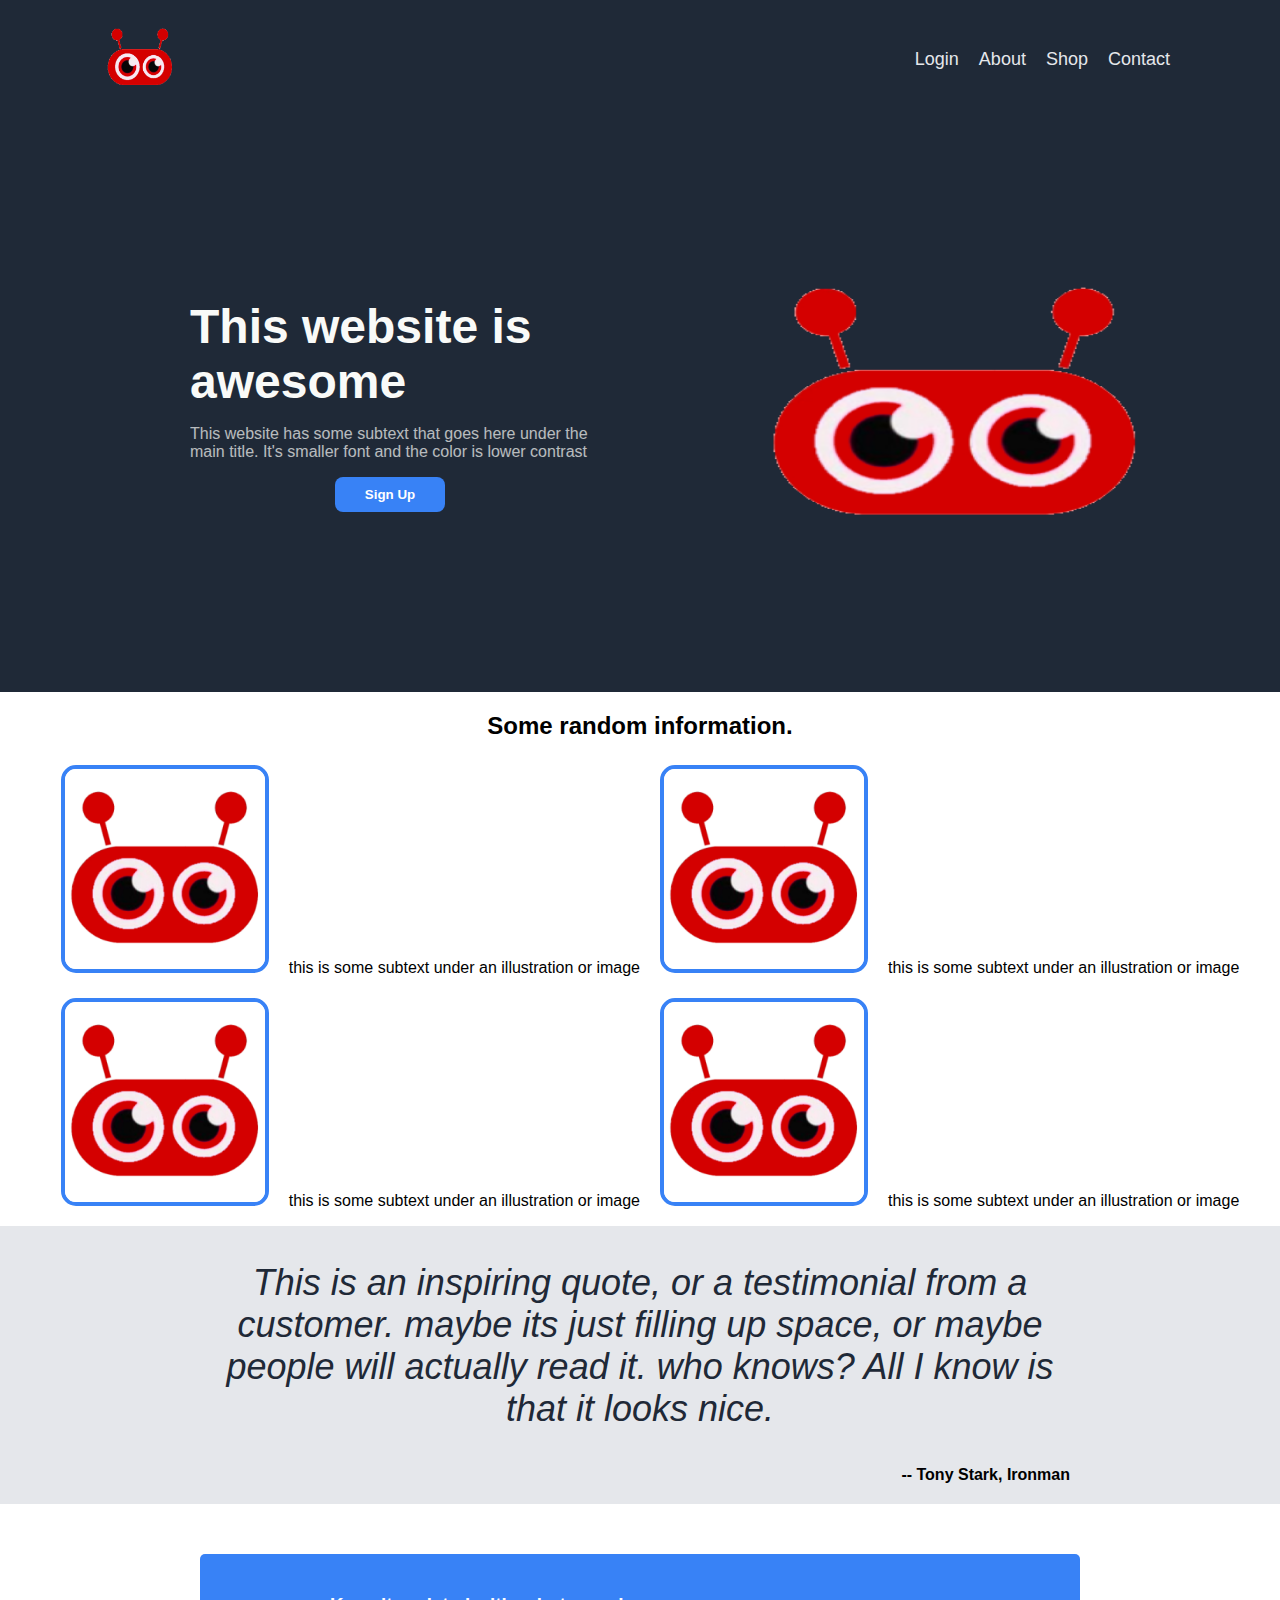
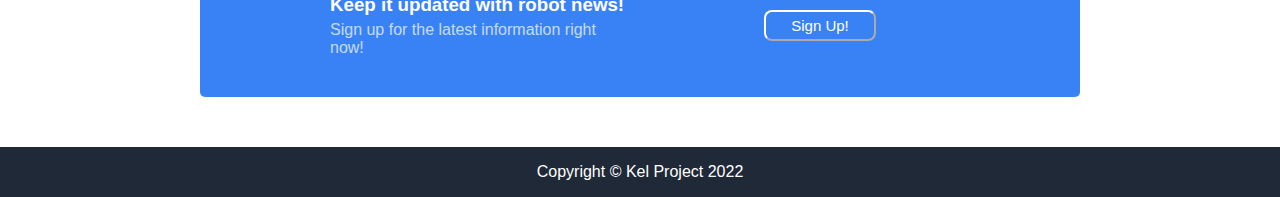
<file: index.html>
<!DOCTYPE html>
<html>
    <head>
        <meta charset="UTF-8">
        <link rel="icon" href="src/myrobot2.png">
        <link href="css/main.css" rel="stylesheet" type="text/css" media="all">
        <title>Mywebsite2 - Kel</title>
    </head>
</html>
<body>
    <div class="container">
        <nav class="navbar">
            <div class="header-logo">
                <img src="src/myrobot2.png" alt="myrobot">
            </div>
            <div class="header-link">
                <a href="#">Login</a>
                <a href="#">About</a>
                <a href="#">Shop</a>
                <a href="#">Contact</a>
            </div>
        </nav>
        <div class="main">
            <div class="main main-cont">
                <h1>This website is awesome</h1>
                <p>This website has some subtext that goes here under the main title. It's smaller font and the color is lower contrast</p>
                <button type="button">Sign Up</button>
            </div>
            <div class="main-1 main-image">
                <img src="src/myrobot2.png" alt="robot">
            </div>
        </div>
        <div class="content">
            <h2>Some random information.</h2>
            <div class="content-info">
                <div>
                    <img src="src/myrobot.png"
                    <p>this is some subtext under an illustration or image</p>
                </div>
                <div>
                    <img src="src/myrobot.png"
                    <p>this is some subtext under an illustration or image</p>
                </div>
                <div>
                    <img src="src/myrobot.png"
                    <p>this is some subtext under an illustration or image</p>
                </div>
                <div>
                    <img src="src/myrobot.png"
                    <p>this is some subtext under an illustration or image</p>
                </div>
            </div>
        </div>
        <div class="bx quote">
            <p>This is an inspiring quote, or a testimonial from a customer. maybe its just filling up space, or maybe people will actually read it. who knows? All I know is that it looks nice.</p>
            <b> -- Tony Stark, Ironman</b>
        </div>
        <div class="sign-up">
            <div class="sign-item sign-text">
                <h3>Keep it updated with robot news!</h3>
                <p>Sign up for the latest information right now!</p>
            </div>
            <div class="sign-item sign-button">
                <button type="button">Sign Up!</button>
            </div>
        </div>
        <div class="bx footer">
            <p>Copyright © Kel Project 2022</p>
        </div>
    </div>
</body>
</file>
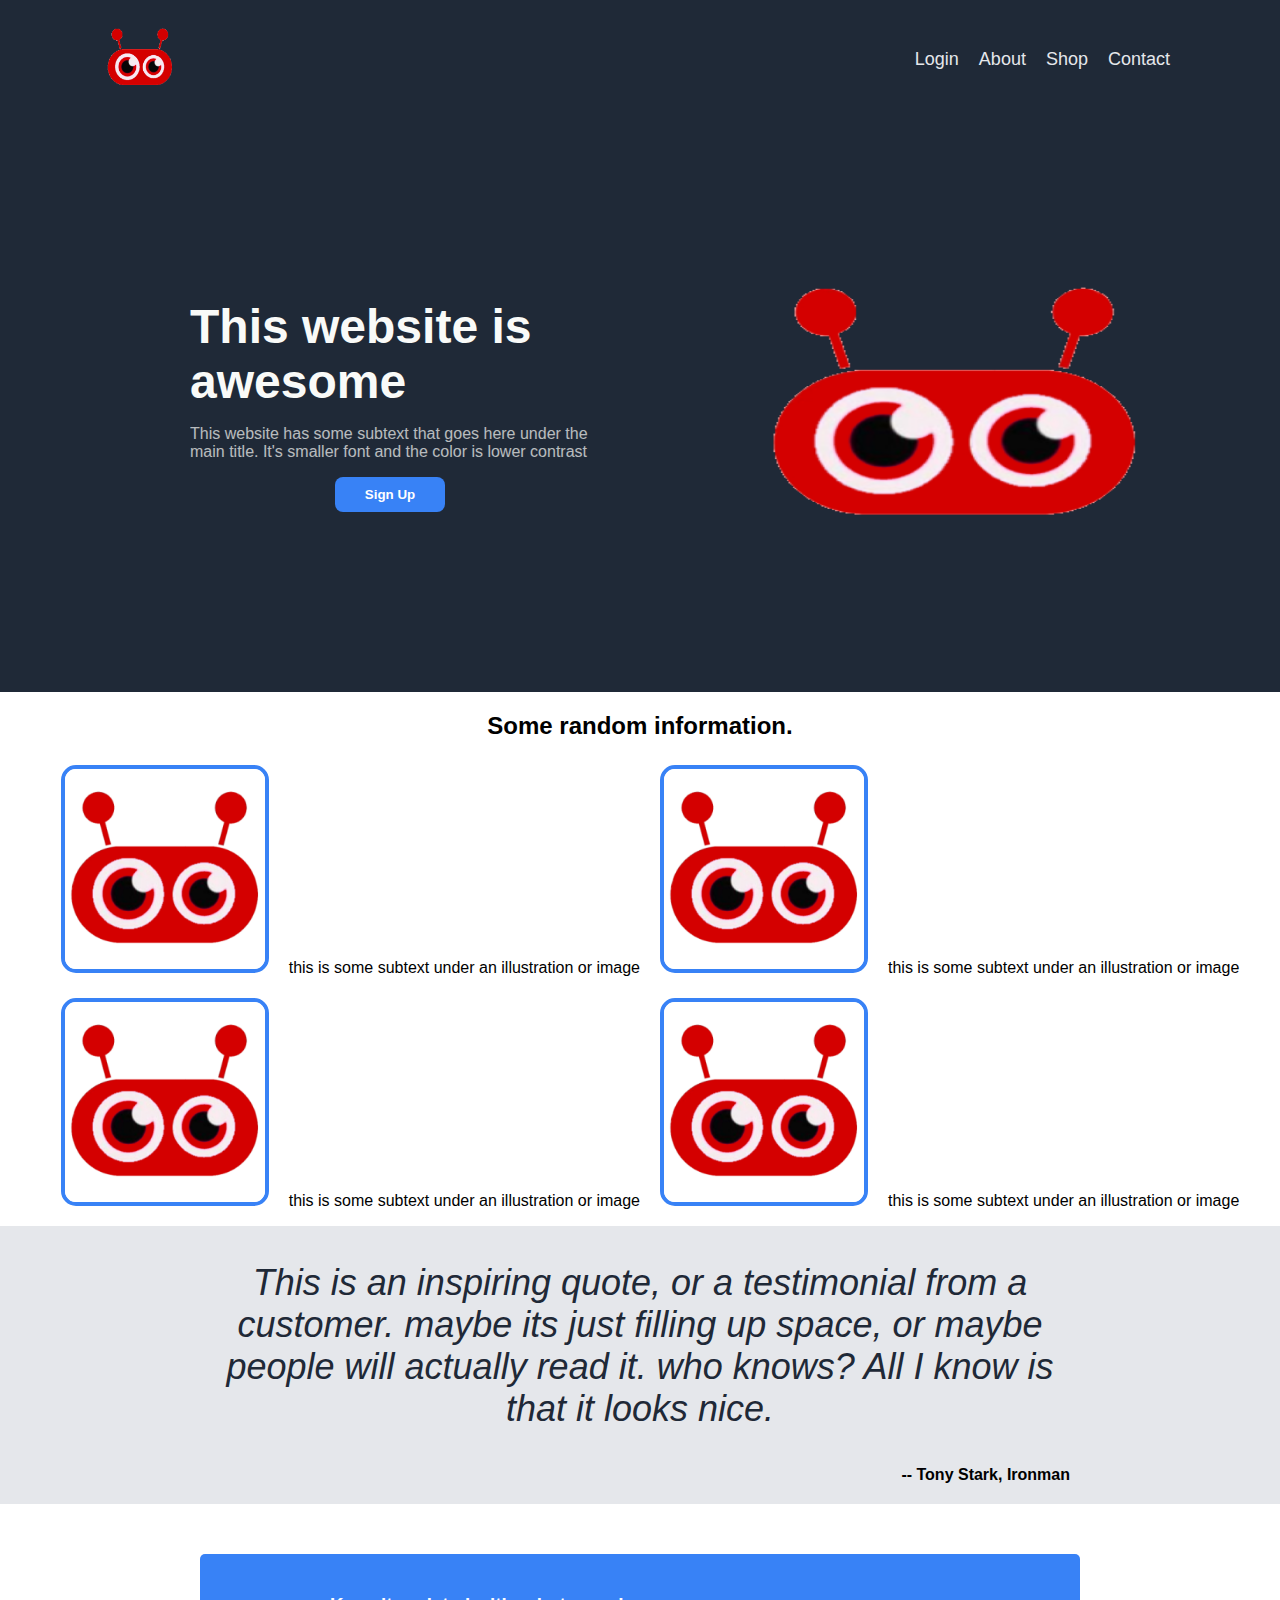
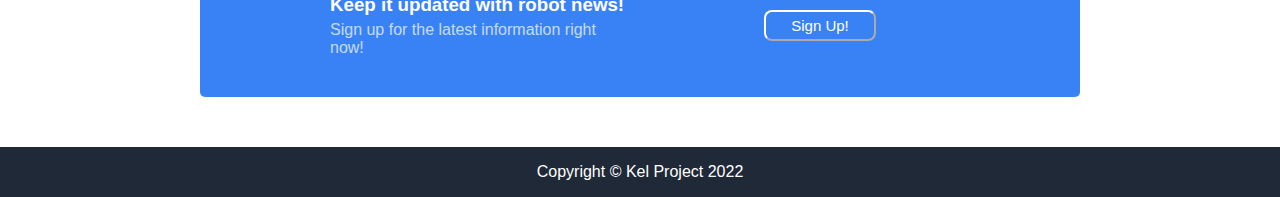
<file: myrobot.html>
<!DOCTYPE html>
<html>
    <head>
        <meta charset="UTF-8">
        <link rel="icon" href="src/myrobot2.png">
        <link href="main.css" rel="stylesheet" type="text/css" media="all">
        <title>Mywebsite2 - Kel</title>
    </head>
</html>
<body>
    <div class="container">
        <nav class="navbar">
            <div class="header-logo">
                <img src="src/myrobot2.png" alt="myrobot">
            </div>
            <div class="header-link">
                <a href="#">Login</a>
                <a href="#">About</a>
                <a href="#">Shop</a>
                <a href="#">Contact</a>
            </div>
        </nav>
        <div class="main">
            <div class="main main-cont">
                <h1>This website is awesome</h1>
                <p>This website has some subtext that goes here under the main title. It's smaller font and the color is lower contrast</p>
                <button type="button">Sign Up</button>
            </div>
            <div class="main-1 main-image">
                <img src="src/myrobot2.png" alt="robot">
            </div>
        </div>
        <div class="content">
            <h2>Some random information.</h2>
            <div class="content-info">
                <div>
                    <img src="src/myrobot.png"
                    <p>this is some subtext under an illustration or image</p>
                </div>
                <div>
                    <img src="src/myrobot.png"
                    <p>this is some subtext under an illustration or image</p>
                </div>
                <div>
                    <img src="src/myrobot.png"
                    <p>this is some subtext under an illustration or image</p>
                </div>
                <div>
                    <img src="src/myrobot.png"
                    <p>this is some subtext under an illustration or image</p>
                </div>
            </div>
        </div>
        <div class="bx quote">
            <p>This is an inspiring quote, or a testimonial from a customer. maybe its just filling up space, or maybe people will actually read it. who knows? All I know is that it looks nice.</p>
            <b> -- Tony Stark, Ironman</b>
        </div>
        <div class="sign-up">
            <div class="sign-item sign-text">
                <h3>Keep it updated with robot news!</h3>
                <p>Sign up for the latest information right now!</p>
            </div>
            <div class="sign-item sign-button">
                <button type="button">Sign Up!</button>
            </div>
        </div>
        <div class="bx footer">
            <p>Copyright © Kel Project 2022</p>
        </div>
    </div>
</body>
</file>
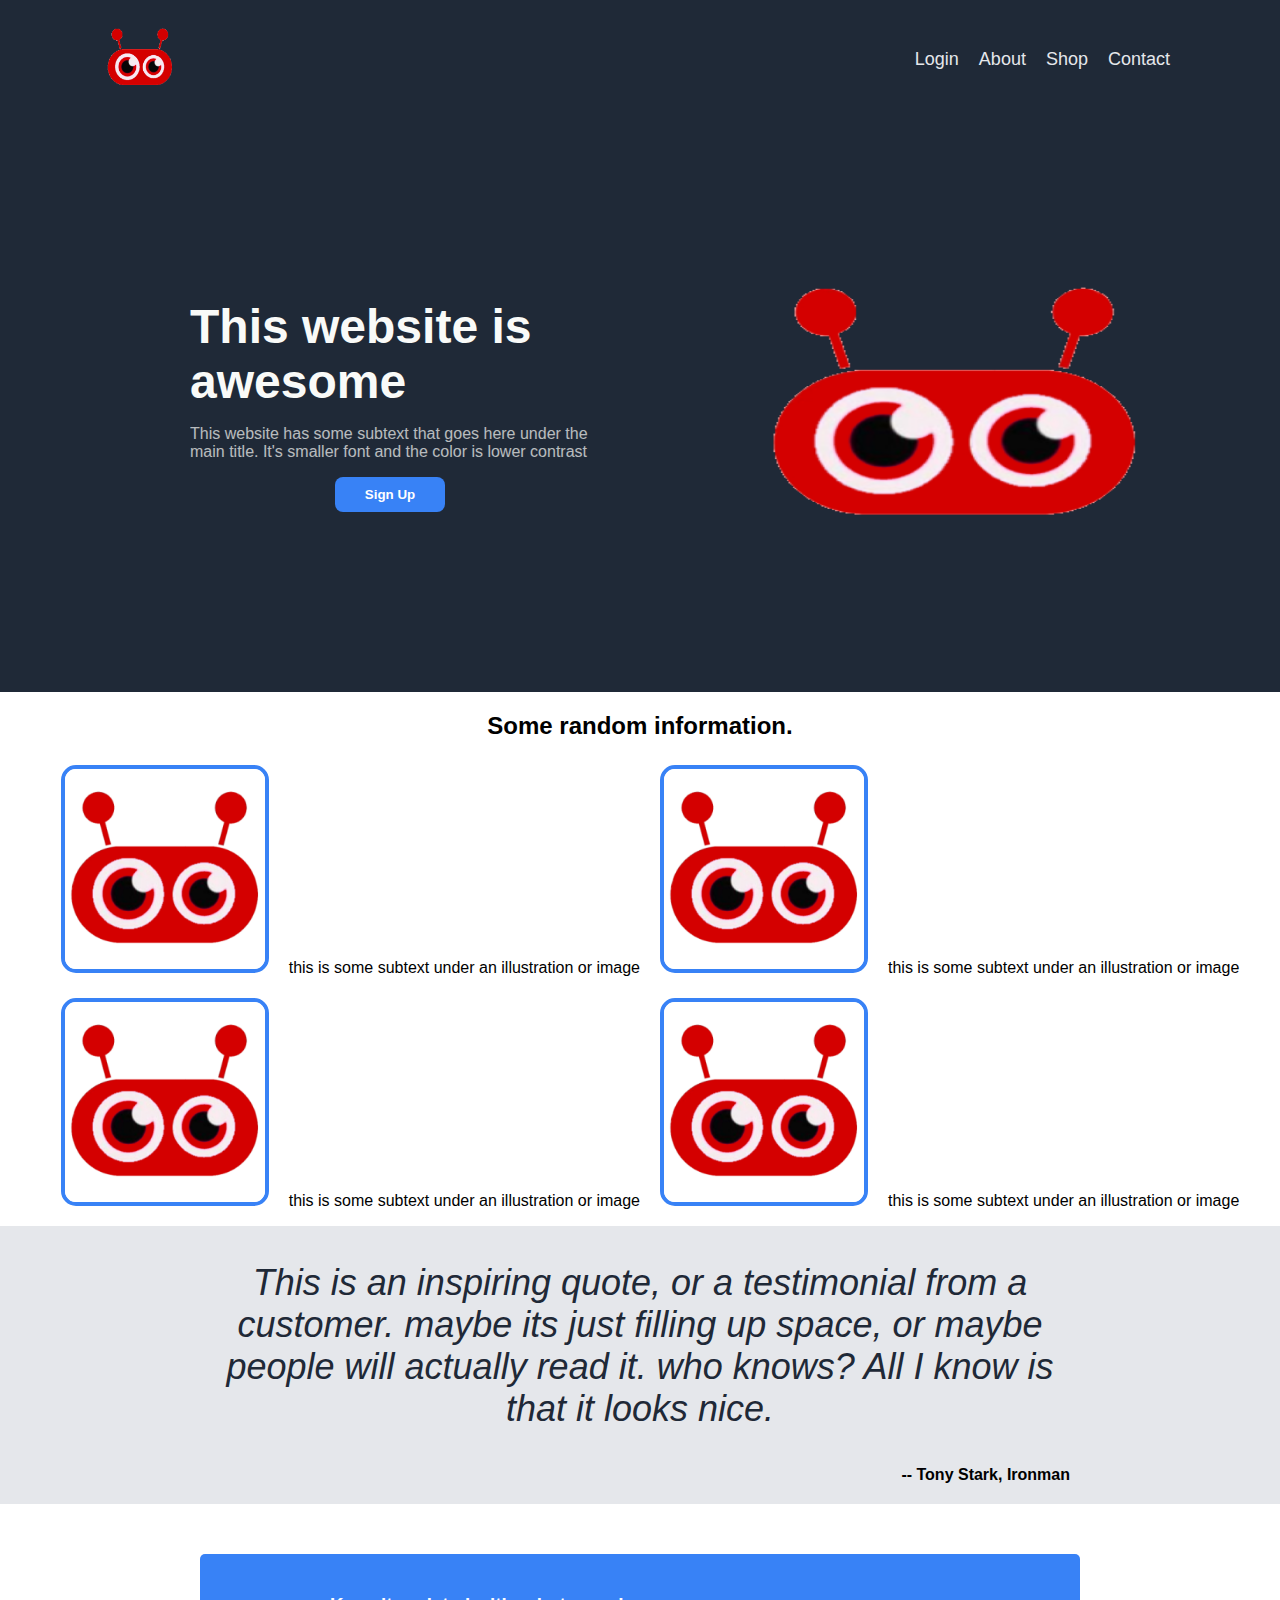
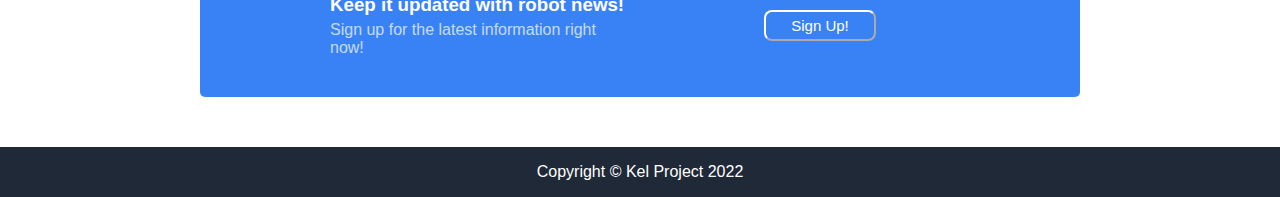
<file: Untitled-1.html>
<!DOCTYPE html>
<html>
    <head>
        <meta charset="UTF-8">
        <link rel="icon" href="src/myrobot2.png">
        <link href="main.css" rel="stylesheet" type="text/css" media="all">
        <title>Mywebsite2 - Kel</title>
    </head>
</html>
<body>
    <div class="container">
        <nav class="navbar">
            <div class="header-logo">
                <img src="src/myrobot2.png" alt="myrobot">
            </div>
            <div class="header-link">
                <a href="#">Login</a>
                <a href="#">About</a>
                <a href="#">Shop</a>
                <a href="#">Contact</a>
            </div>
        </nav>
        <div class="main">
            <div class="main main-cont">
                <h1>This website is awesome</h1>
                <p>This website has some subtext that goes here under the main title. It's smaller font and the color is lower contrast</p>
                <button type="button">Sign Up</button>
            </div>
            <div class="main-1 main-image">
                <img src="src/myrobot2.png" alt="robot">
            </div>
        </div>
        <div class="content">
            <h2>Some random information.</h2>
            <div class="content-info">
                <div>
                    <img src="src/myrobot.png"
                    <p>this is some subtext under an illustration or image</p>
                </div>
                <div>
                    <img src="src/myrobot.png"
                    <p>this is some subtext under an illustration or image</p>
                </div>
                <div>
                    <img src="src/myrobot.png"
                    <p>this is some subtext under an illustration or image</p>
                </div>
                <div>
                    <img src="src/myrobot.png"
                    <p>this is some subtext under an illustration or image</p>
                </div>
            </div>
        </div>
        <div class="bx quote">
            <p>This is an inspiring quote, or a testimonial from a customer. maybe its just filling up space, or maybe people will actually read it. who knows? All I know is that it looks nice.</p>
            <b> -- Tony Stark, Ironman</b>
        </div>
        <div class="sign-up">
            <div class="sign-item sign-text">
                <h3>Keep it updated with robot news!</h3>
                <p>Sign up for the latest information right now!</p>
            </div>
            <div class="sign-item sign-button">
                <button type="button">Sign Up!</button>
            </div>
        </div>
        <div class="bx footer">
            <p>Copyright © Kel Project 2022</p>
        </div>
    </div>
</body>
</file>
<file: css/main.css>
body{
    background-color: #ffffff;
    padding: 0 ;
    margin: 0;
    text-align: center;
    font-family: 'Roboto', Arial;
}

.container{
    display: flex;
    flex-direction: column;
}
/* Navbar Part */

.navbar {
    display: flex;
    color: #F9FAF8;
    background-color: #1F2937;
    padding: 20px 0px 20px 100px;
    align-items: center;
}

.header-logo img {
    width: 80px;
    height: 75px;
    margin-right: auto;
}

.header-link {
    display: flex;
    margin-left: auto;
    padding: 0px 100px 0px 0px;  
}

.header-link a {
    text-decoration: none;
    color: #E5E7EB;
    font-size: 18px;
    padding: 10px;
    font-family: 'Roboto', arial;
}

/* main Part */

.main {
    display: flex;
    color: #F9FAF8;
    background-color: #1F2937;
    align-items: center;
    justify-content: center;
    padding: 90px;
}

.main-cont {
    flex-basis: 400px;
    display: flex;
    flex-direction: column;
    text-align: left;
    margin-right: 50px;
}

.main-cont p {
    font-family: 'Roboto', arial;
    opacity: 0.7;
}

h1 {
    font-size: 48px;
    font-weight: bold;
    color: #F9FAF8;
    margin: 0;
    font-family: 'Roboto', arial;
}

.main button {
    display: block;
    text-align: center;
    width: 110px;
    border: none;
    background: #3882f6;
    padding: 10px;
    border-radius: 8px;
    color: #fff;
    font-family: 'Roboto', arial;
    text-decoration: none;
    font-weight: bold;
}

.main-image img {
    width: 450px;
    height: 300px;
}

/* Content Part */

.content {
    align-items: center;
}

.content-info {
    display: flex;
    /* border: 1px solid gold; */
    justify-content: center;
    flex-wrap: wrap;
}

.content-info img {
    width: 200px;
    height: 200px;
    object-fit: cover;
    border: 4px solid #3882F6;
    border-radius: 15px;
    margin: 5px 20px 0px 20px;
}

/* Quotation Part */

.quote {
    display: flex;
    flex-direction: column;
    background-color: #E5E7EB;
    padding: 0 200px;
}

.quote p {
    font-size: 36px;
    color: #1F2937;
    font-style: italic;
    font-weight: lighter;
    font-family: 'Roboto', arial;
}

.quote b {
    padding-bottom: 20px;
    padding-right: 10px;
    font-family: 'Roboto', arial;
    text-align: right;
}

/* Sign Up Part */
.sign-up {
    background-color: #3882F6 ;
    margin: 50px 200px;
    padding: 10px 80px;
    display: flex;
    align-items: center;
    border-radius: 5px;
    border-color: none;
}

.sign-item {
    flex: 1;
}

.sign-text {
    text-align: left;
}

.sign-text p {
    color: #fff;
    opacity: 0.7;
    margin: 5px 30px 30px 50px;
}

h3 {
    color: #fff;
    font-family: 'Roboto', arial;
    padding: 0;
    margin: 30px 0px 0px 50px;
}

.sign-button button {
    color: #fff;
    font-family: 'Roboto', arial;
    border-color: #fff;
    border-radius: 8px;
    background-color: #3882F6;
    padding: 5px 25px;
    font-size: 15px;
}

/* Footer */

.footer {
    background-color: #1F2937;
    color: #fff;
    font-family: 'Roboto', arial;
}
</file>
<file: main.css>
body{
    background-color: #ffffff;
    padding: 0 ;
    margin: 0;
    text-align: center;
    font-family: 'Roboto', Arial;
}

.container{
    display: flex;
    flex-direction: column;
}
/* Navbar Part */

.navbar {
    display: flex;
    color: #F9FAF8;
    background-color: #1F2937;
    padding: 20px 0px 20px 100px;
    align-items: center;
}

.header-logo img {
    width: 80px;
    height: 75px;
    margin-right: auto;
}

.header-link {
    display: flex;
    margin-left: auto;
    padding: 0px 100px 0px 0px;  
}

.header-link a {
    text-decoration: none;
    color: #E5E7EB;
    font-size: 18px;
    padding: 10px;
    font-family: 'Roboto', arial;
}

/* main Part */

.main {
    display: flex;
    color: #F9FAF8;
    background-color: #1F2937;
    align-items: center;
    justify-content: center;
    padding: 90px;
}

.main-cont {
    flex-basis: 400px;
    display: flex;
    flex-direction: column;
    text-align: left;
    margin-right: 50px;
}

.main-cont p {
    font-family: 'Roboto', arial;
    opacity: 0.7;
}

h1 {
    font-size: 48px;
    font-weight: bold;
    color: #F9FAF8;
    margin: 0;
    font-family: 'Roboto', arial;
}

.main button {
    display: block;
    text-align: center;
    width: 110px;
    border: none;
    background: #3882f6;
    padding: 10px;
    border-radius: 8px;
    color: #fff;
    font-family: 'Roboto', arial;
    text-decoration: none;
    font-weight: bold;
}

.main-image img {
    width: 450px;
    height: 300px;
}

/* Content Part */

.content {
    align-items: center;
}

.content-info {
    display: flex;
    /* border: 1px solid gold; */
    justify-content: center;
    flex-wrap: wrap;
}

.content-info img {
    width: 200px;
    height: 200px;
    object-fit: cover;
    border: 4px solid #3882F6;
    border-radius: 15px;
    margin: 5px 20px 0px 20px;
}

/* Quotation Part */

.quote {
    display: flex;
    flex-direction: column;
    background-color: #E5E7EB;
    padding: 0 200px;
}

.quote p {
    font-size: 36px;
    color: #1F2937;
    font-style: italic;
    font-weight: lighter;
    font-family: 'Roboto', arial;
}

.quote b {
    padding-bottom: 20px;
    padding-right: 10px;
    font-family: 'Roboto', arial;
    text-align: right;
}

/* Sign Up Part */
.sign-up {
    background-color: #3882F6 ;
    margin: 50px 200px;
    padding: 10px 80px;
    display: flex;
    align-items: center;
    border-radius: 5px;
    border-color: none;
}

.sign-item {
    flex: 1;
}

.sign-text {
    text-align: left;
}

.sign-text p {
    color: #fff;
    opacity: 0.7;
    margin: 5px 30px 30px 50px;
}

h3 {
    color: #fff;
    font-family: 'Roboto', arial;
    padding: 0;
    margin: 30px 0px 0px 50px;
}

.sign-button button {
    color: #fff;
    font-family: 'Roboto', arial;
    border-color: #fff;
    border-radius: 8px;
    background-color: #3882F6;
    padding: 5px 25px;
    font-size: 15px;
}

/* Footer */

.footer {
    background-color: #1F2937;
    color: #fff;
    font-family: 'Roboto', arial;
}
</file>
